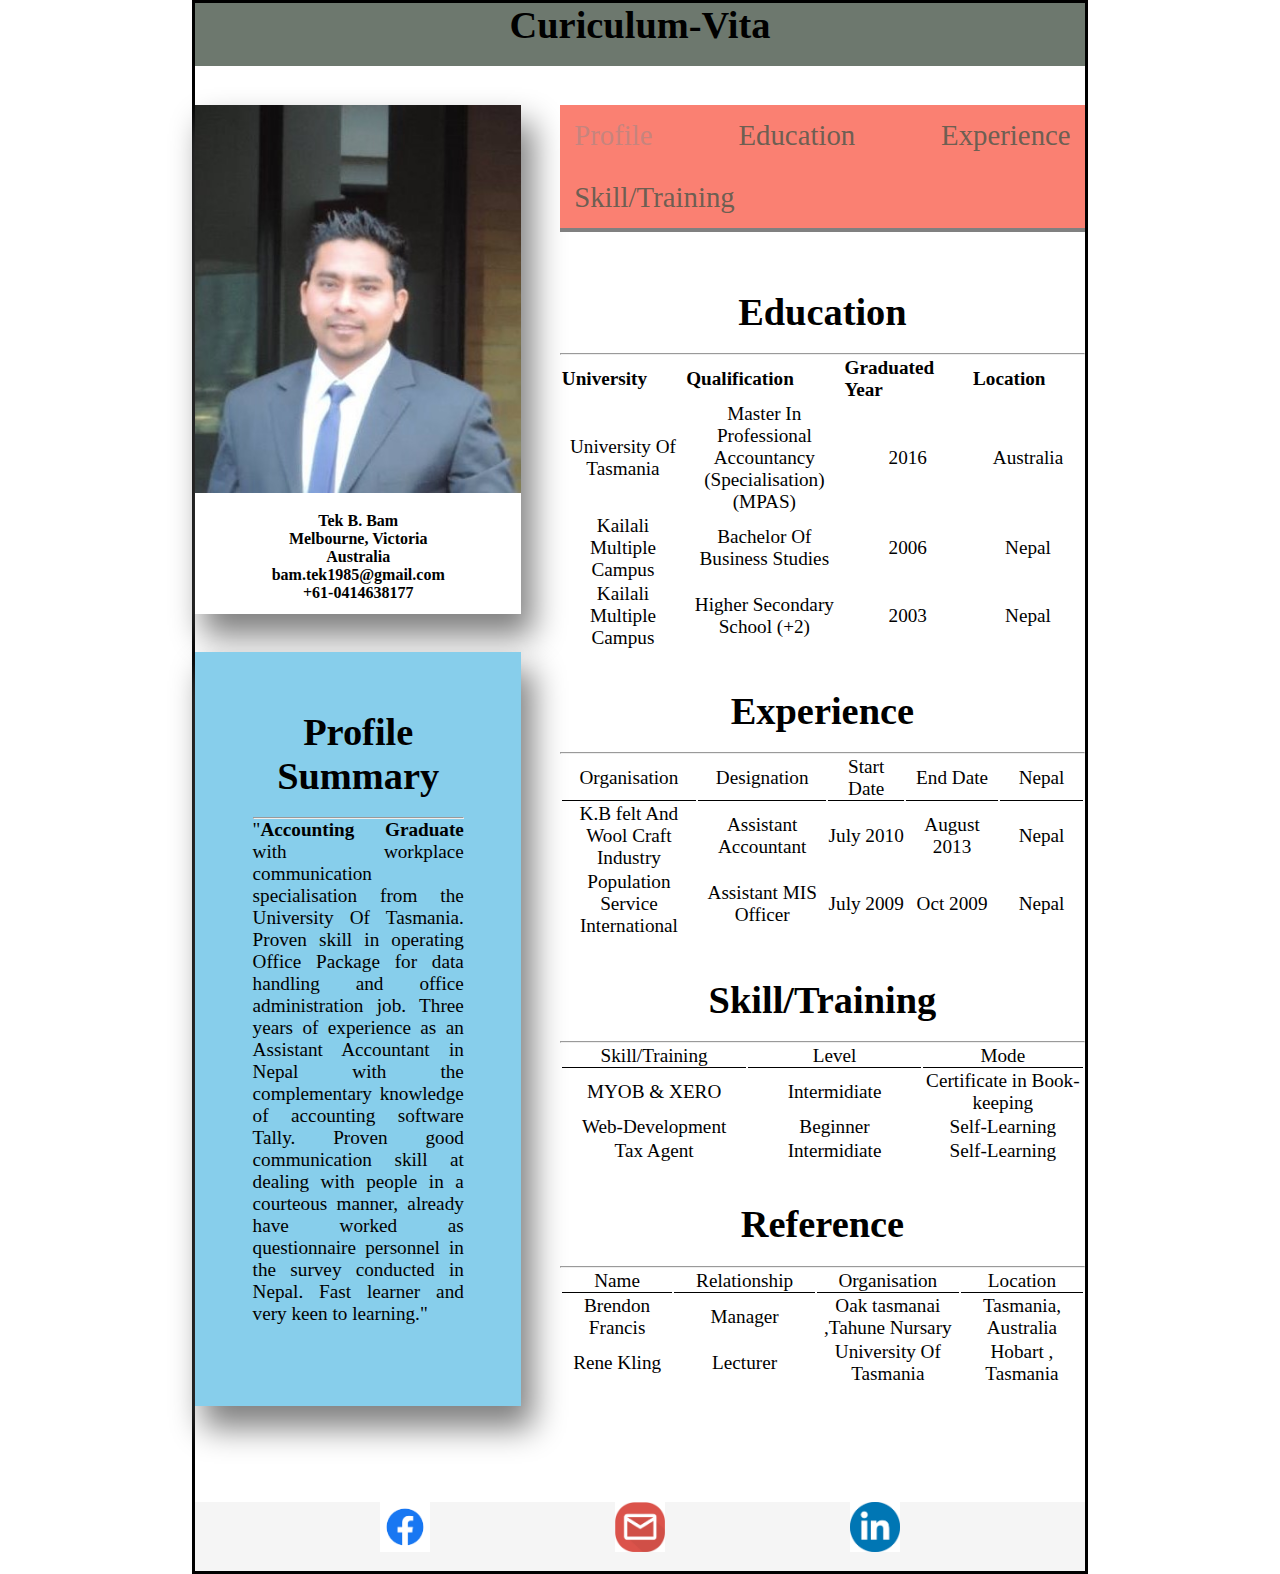
<file: index.html>
<!DOCTYPE html>
<html lang="en">
<head>
    <meta charset="UTF-8">
    <meta name="viewport" content="width=device-width, initial-scale=1.0">
    <title>Document</title>
    <link rel="stylesheet" href="index.css">
</head>
<body>
    <div class="main-container">
        
    <header >
        <h1> Curiculum-Vita</h1>
    </header>

    <nav>
        <ul>
            <li class="current-page"><a href="#"> Profile </a> </li>
            <li> <a href="#">Education </a> </li>
            <li><a href="#">Experience </a> </li>
            <li><a href="#"> Skill/Training </a> </li>
        </ul>
    </nav>

    

    <div class="personal-info"><img src="image/lkdnp.jpg" alt="profile-pic">
    <div class="info">

        <p> Tek B. Bam</p>
        <p>Melbourne, Victoria</p>
        <p> Australia</p>
        <p> bam.tek1985@gmail.com</p>
        <p>+61-0414638177</p>
    </div> </div>
    
    <div class="summary">

        <h1> Profile Summary </h1>
        <hr>
        <p>"<strong>Accounting Graduate</strong> with workplace communication specialisation from the University Of Tasmania.
            Proven skill in operating Office Package for data handling and office administration job.
            Three years of experience as an Assistant Accountant in Nepal with the complementary knowledge
            of accounting software Tally. Proven good communication skill at dealing with people in a courteous
            manner, already have worked as questionnaire personnel in the survey conducted in Nepal. Fast learner
            and very keen to learning."  </p>

            
    </div>
    <div class="detail">

        <section>
            <h1>Education
            </h1>
            <hr>
        
            <table>
                <thead>

                    <th>University</th>
                    <th>Qualification</th>
                    <th>Graduated Year</th>
                    <th>Location</th>
                </thead>
                <tbody>
                    <tr>
                        <td>University Of Tasmania</td>
                        <td>Master In Professional Accountancy (Specialisation) (MPAS) </td>
                        <td> 2016</td>
                        <td>Australia</td>
                    </tr>
        
                    <tr>
                        <td>Kailali Multiple Campus </td>
                        <td>Bachelor Of Business Studies</td>
                        <td> 2006</td>
                        <td>Nepal</td>
                    </tr>
        
                    <tr>
                        <td>Kailali Multiple Campus</td>
                        <td> Higher Secondary School (+2)</td>
                        <td> 2003</td>
                        <td>Nepal</td>
                    </tr>
        
                </tbody>
        
            </table>
        
        
        </section>
        <section>
            <h1>Experience
            </h1>
            <hr>
        
            <table>
                <thead>
                    <tr>
                        <td> Organisation</td>
                        <td> Designation</td>
                        <td> Start Date</td>
                        <td> End Date </td>
                        <td> Nepal </td>
        
        
                    </tr>
        
        
        
                </thead>
                <tbody>
                    <tr>
        
                        <td>K.B felt And Wool Craft Industry </td>
                        <td> Assistant Accountant</td>
                        <td> July 2010</td>
                        <td> August 2013</td>
                        <td>Nepal</td>
                    </tr>
        
                    <tr>
                        <td> Population Service International</td>
                        <td>Assistant MIS Officer </td>
                        <td> July 2009</td>
                        <td> Oct 2009 </td>
                        <td>Nepal</td>
                    </tr>
        
        
                </tbody>
        
            </table>
        
        </section>
        
        <section>
            <h1> Skill/Training</h1>
            <hr>
            <table>
                <thead>
                    <tr>
                        <td> Skill/Training</td>
                        <td> Level </td>
                        <td> Mode</td>
                    </tr>
        
                </thead>
                <tbody>
                    <tr>
                        <td>MYOB & XERO </td>
                        <td> Intermidiate</td>
                        <td> Certificate in Book-keeping</td>
        
                    </tr>
        
        
                    <tr>
        
                        <td>Web-Development </td>
                        <td> Beginner</td>
                        <td> Self-Learning</td>
        
                    </tr>
        
                    <tr>
        
                        <td> Tax Agent</td>
                        <td> Intermidiate</td>
                        <td> Self-Learning</td>
        
                    </tr>
        
                </tbody>
            </table>
        
        
        
        
        
        </section>

        </section>
        <section >
            <h1>Reference</h1>
            <hr>
        
            <table>
                <thead>
                    <tr>
                        <td>Name</td>
                        <td>Relationship</td>
                        <td>Organisation</td>
                        <td>Location</td>
                       
                        
        
                    </tr>
                </thead>
                <tbody>
                    <tr>
                        <td> Brendon Francis </td>
                        <td>Manager</td>
                        <td>Oak tasmanai ,Tahune Nursary</td>
                        <td>Tasmania, Australia</td>
                       
                        
        
        
                    </tr>
        
                    <tr>
                        <td> Rene Kling</td>
                        <td> Lecturer</td>
                        <td> University Of Tasmania</td>
                        <td>Hobart , Tasmania</td>
                        
                       
        
        
                    </tr>
                </tbody>
            </table>
        
        
        </section>
    </div>
    </main>
    <footer>
        <div class="logo"><a href="https://www.facebook.com"><img src="image/facebook.png" alt="fblogo"></a> </div>
        <div class="logo"><a href="https://www.gmail.com"> <img src="image/gmail.png" alt="gmlogo"></a> </div>
        <div class="logo"><a href="#"><img src="image/link.png" alt="lnlogo"></a> </div>
        </footer>
   

    </div>

</body>
</html>
</file>
<file: index.css>
*{
    margin: 0;
    padding: 0;
    box-sizing: border-box;
}

body{
    text-align: justify;
    font-size: 1.2rem;
    
    
    background-position: center;
    object-fit: cover;
    


   
    
    
}

.main-container{
    display:grid;
    max-width: 90vw;
    min-width: 400px;

    margin: 0 auto;
    border: solid black 3px;
     
    grid-template-columns: repeat(auto-fit , 1fr);
    grid-template-rows: repeat(auto-fit, 1fr);
    grid-template-areas: 
    
    "h h h h"
    "i i i i"
    "s s s s"
    "d d d d"
    "n n n n"
    "f f f f";

}



header{
    background-color: rgba(72, 86, 74, 0.80);
    grid-area: h ;
    
    max-width: 100%;
    text-align: center;
}

nav{
    grid-area: n;
    position:sticky;
    top: 0px;
    background-color: salmon;
    border-bottom: 4px solid gray;
    justify-content: space-between;
    
    }



.personal-info{
    grid-area: i;
    display: flex;
    flex-direction: column;
    box-shadow: 10px 20px 30px 2px gray;
    max-height: auto;
    
    
    
    
   
}

h1{
    text-align: center;
    margin-bottom: .5em;
    
}
.info{
 text-align: center;
 align-self: center;
 align-items:  self-start;
 font-size: 1rem;

 font-weight: 600;
}

thead  td{
    border-bottom: 1px solid black;
    
}

img{
    max-width: 100%;

    display: block;
    height: auto;
    margin-bottom: 1em;
    object-fit: cover;
    object-position: center;
}

.summary{
    grid-area:s;
    background-color:#87CEEB;
    width: 100%;
    box-shadow: 10px 20px 30px 2px gray;
    padding: 3em;

}

.detail{
    grid-area: d;
    display:flex;
    flex-wrap: wrap;

    justify-content: space-between;
    
}

section{
    margin: 1em auto;
}
footer{
    grid-area:f;
    
}

footer{
    display:flex;
      margin-top: 3em;
      
}

footer div{
    width: auto;
    
  
}

footer  img {
 
    
    justify-content: center;
    
}

.reference{

}

li{
    list-style-type: none;
    margin: 0.5em;
    font-size: 1.5em;
    
    
    
}


td{
    text-align: center;
     width: 100vw; 
}


ul{
    display: flex;
    justify-content: space-between;
    flex-wrap: wrap;
    
    
}

 

footer{

    justify-content:   space-evenly;
    flex-wrap: wrap;
    background-color:whitesmoke;
    
}

a{
    transition: 0.5s;
    color: rgba(72, 86, 74, 0.80)
    
}
a:hover,
a:focus{
   color: skyblue;
  box-shadow: 2px 0px 3px 3px;
 

}

ul > li:hover{
    transform: scale(1.1);
  
}

.logo img{
    width: 50px;
    height: 50px;
    
}
@media (min-width:850px){
    .main-container{
    
        max-width: 70%;
        min-width: 805px;

        margin: 0 auto;
        grid-gap: 2em;
    
        grid-template-areas: 
    "h h h h"
    "i n n n"
    "i d d d"
    "s d d d"
    "s d d d"
    "f f f f";

    }

     a{
    text-decoration: none;
  
}

.current-page a{
  
    color: rgb(146, 137, 137,0.5);
}

.logo{
    max-width: 100px;
    max-width: 100px;
    justify-items: center;
}


ul{
    color: black;
}

 } ;
</file>
